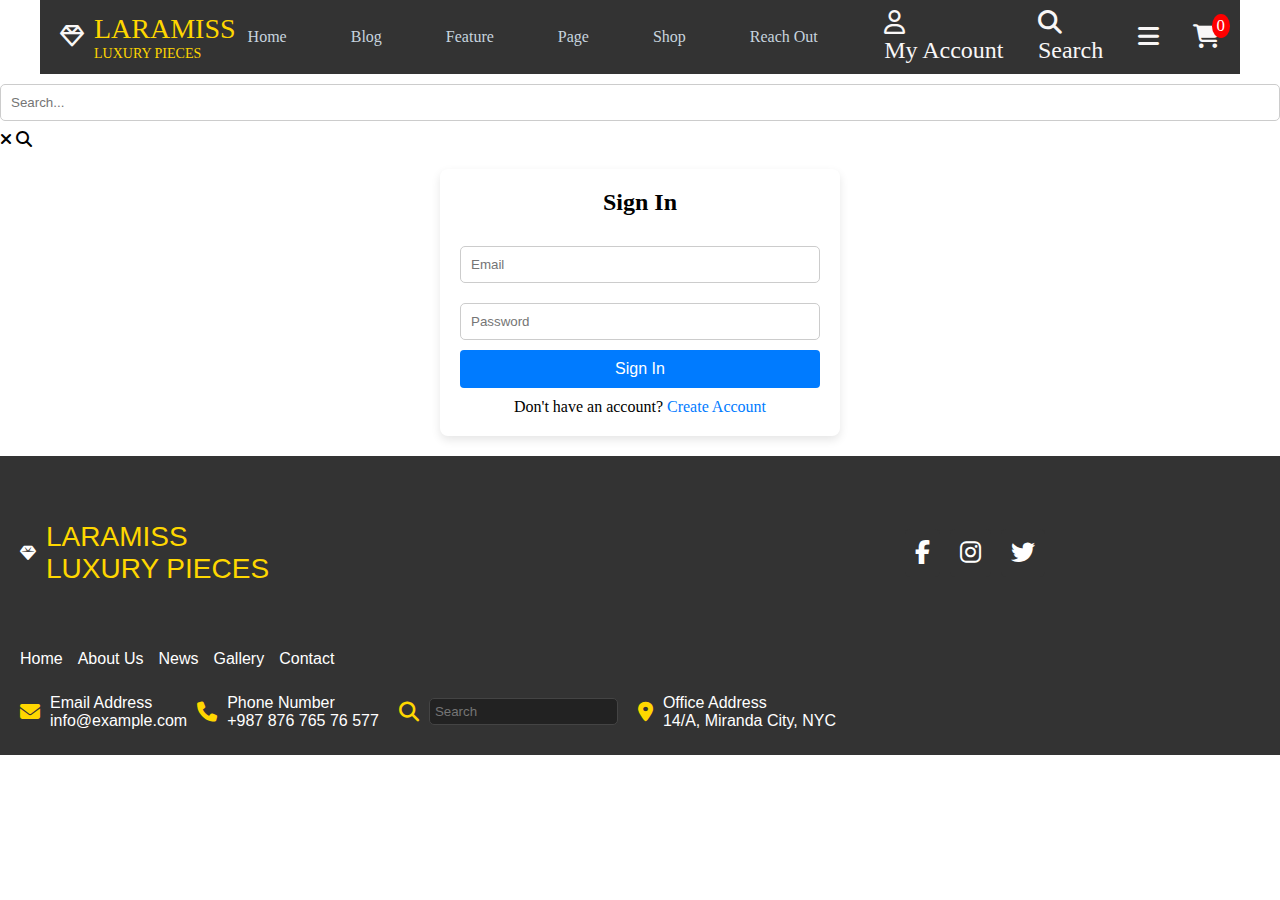
<file: customer.html>
<!DOCTYPE html>
<html lang="en">

<head>
    <meta charset="UTF-8">
    <link href="https://cdn.jsdelivr.net/npm/bootstrap@5.0.2/dist/css/bootstrap.min.css" rel="stylesheet"
        integrity="sha384-EVSTQN3/azprG1Anm3QDgpJLIm9Nao0Yz1ztcQTwFspd3yD65VohhpuuCOmLASjC" crossorigin="anonymous">
    <link rel="stylesheet" href="https://cdnjs.cloudflare.com/ajax/libs/font-awesome/6.6.0/css/all.min.css">
    <meta name="viewport" content="width=device-width, initial-scale=1.0">
    <title>Sign In & Sign Up</title>
    <link rel="stylesheet" href="customer.css">
</head>

<body>
    <header>
        <div class="container">
            <div class="navbar-container">
                <!-- Logo -->
                <div class="logo">
                    <div class="icon">
                        <i class="fa-regular fa-gem"></i>
                    </div>
                    <div class="address">
                        <a href="#">LARAMISS</a>
                        <a href="#">LUXURY PIECES</a>
                    </div>
                </div>

                <!-- Navbar Menu -->
                <nav class="navbar">
                    <ul class="menu-items">
                        <li><a href="#">Home</a>
                            <ul class="dropdown_Home">
                                <li><a href="product.html">Product Management</a></li>
                                <li><a href="#">HomePage 2</a></li>
                                <li><a href="#">HomePage 3</a></li>
                                <li><a href="#">HomePage 4</a></li>
                                <li><a href="#">HomePage 5</a></li>
                                <li><a href="#">HomePage 6</a></li>
                            </ul>
                        </li>

                        <li><a href="#">Blog</a>
                            <ul class="dropdown_Blog">
                                <li><a href="#">Blog List</a></li>
                                <li><a href="#">Blog Grid</a></li>
                                <li><a href="#">Blog Details</a></li>
                                <li><a href="#">Post Format</a></li>
                            </ul>
                        </li>

                        <li><a href="#">Feature</a>
                            <ul class="dropdown_Features">
                                <li><a href="#">Feature 1</a></li>
                                <li><a href="#">Feature 2</a></li>
                                <li><a href="#">Feature 3</a></li>
                                <li><a href="#">Feature 4</a></li>
                            </ul>
                        </li>
                        <li><a href="#">Page</a>
                            <ul class="dropdown_Pages">
                                <li><a href="#">About</a></li>
                                <li><a href="#">Classification</a></li>
                                <li><a href="#">Designer Portfolio</a>
                                    <ul class="dropdown_DesignerPortfolio">
                                        <li><a href="#">Portfolio</a></li>
                                        <li><a href="#">Portfolio Details</a></li>
                                    </ul>
                                </li>
                                <li><a href="#">Gallery</a>
                                    <ul class="dropdown_Gallery">
                                        <li><a href="#">Gallery 1</a></li>
                                        <li><a href="#">Gallery 2</a></li>
                                        <li><a href="#">Gallery 3</a></li>
                                        <li><a href="#">Gallery 4</a></li>
                                    </ul>
                                </li>
                                <li><a href="#">Our Team</a></li>
                                <li><a href="#">404</a></li>
                                <li><a href="#">Support</a></li>
                            </ul>
                        </li>

                        <li><a href="#">Shop</a>
                            <ul class="dropdown_Shop">
                                <li><a href="#">Shop Archive</a></li>
                                <li><a href="#">Product Details</a>
                                    <ul class="dropdown_ProductDetails">
                                        <li><a href="#">Style 1</a></li>
                                        <li><a href="#">Style 2</a></li>
                                        <li><a href="#">Style 3</a></li>
                                        <li><a href="#">Style 4</a></li>
                                    </ul>
                                </li>
                            </ul>
                        </li>
                        <li><a href="#">Reach Out</a>
                            <ul class="dropdown_ReachOut">
                                <li><a href="./contact.html">Contact Us</a></li>
                                <li><a href="#">Contact Us 2</a></li>
                            </ul>
                        </li>
                    </ul>

                    <!-- User Icon with Redirection -->
                    <div class="icon user-icon" onclick="redirectToCustomerPage()">
                        <i class="fa-regular fa-user"></i>
                        <div id="accountTooltip" class="tooltip">My Account</div>
                    </div>

                    <!-- Search Icon with Search Modal -->
                    <div class="icon search-icon" onclick="toggleSearchModal()">
                        <i class="fa-solid fa-magnifying-glass"></i>
                        <div id="searchTooltip" class="tooltip">Search</div>
                    </div>

                    <!-- Hamburger Menu Icon with Sidebar -->
                    <div class="icon menu-icon" onclick="toggleSidebar()">
                        <i class="fa-solid fa-bars"></i>
                    </div>

                    <!-- Shopping Cart Icon with Counter -->
                    <div class="icon cart-icon">
                        <i class="fa-solid fa-cart-shopping"></i>
                        <span id="cartCounter">0</span>
                    </div>
                </nav>
            </div>
        </div>
    </header>

   

    <!-- Sidebar for Hamburger Menu -->
    <div id="sidebar" class="sidebar">
        <input type="text" placeholder="Search...">
        <i class="fa-solid fa-xmark close-btn" onclick="toggleSidebar()"></i>
        <i class="fa-solid fa-magnifying-glass search-btn"></i>
    </div>
        <div id="signInForm" class="form-container">
            <h2>Sign In</h2>
            <form id="signIn">
                <input type="email" id="signInEmail" placeholder="Email" required>
                <input type="password" id="signInPassword" placeholder="Password" required>
                <button type="submit">Sign In</button>
            </form>
            <p>Don't have an account? <a href="#" onclick="switchToSignUp()">Create Account</a></p>
        </div>
    
        <div id="signUpForm" class="form-container hidden">
            <h2>Sign Up</h2>
            <form id="signUp">
                <input type="text" id="firstName" placeholder="First Name" required>
                <input type="text" id="lastName" placeholder="Last Name" required>
                <input type="email" id="signUpEmail" placeholder="Email" required>
                <input type="password" id="signUpPassword" placeholder="Password" required>
                <input type="password" id="confirmPassword" placeholder="Confirm Password" required>
                <button type="submit">Sign Up</button>
            </form>
            <p>Already have an account? <a href="#" onclick="switchToSignIn()">Sign In</a></p>
        </div>
    
    

    <!-- Footer -->
    <footer class="footer">
        <div class="footer-top-row">
            <div class="footer-logo-section">
                <i class="fas fa-gem"></i>
                <div>
                    <a>LARAMISS</a>
                    <p>LUXURY PIECES</p>
                </div>
            </div>
            <div class="footer-social-map">
                <div class="footer-icons">
                    <div class="icon"><i class="fab fa-facebook-f"></i></div>
                    <div class="icon"><i class="fab fa-instagram"></i></div>
                    <div class="icon"><i class="fab fa-twitter"></i></div>
                </div>
                <div class="footer-map">
                    <iframe src="https://www.openstreetmap.org/export/embed.html?bbox=-74.0104%2C40.7112%2C-73.9999%2C40.7144" width="200" height="150" style="border: none;" allowfullscreen="" loading="lazy"></iframe>
                </div>
            </div>
        </div>
        <div class="footer-links-row">
            <a href="#">Home</a>
            <a href="#">About Us</a>
            <a href="#">News</a>
            <a href="#">Gallery</a>
            <a href="#">Contact</a>
        </div>
        <div class="footer-bottom-row">
            <div class="footer-contact-section">
                <i class="fas fa-envelope"></i>
                <div>
                    <p>Email Address</p>
                    <p>info@example.com</p>
                </div>
                <i class="fas fa-phone"></i>
                <div>
                    <p>Phone Number</p>
                    <p>+987 876 765 76 577</p>
                </div>
            </div>
            <div class="footer-search-section">
                <i class="fas fa-search"></i>
                <input type="text" placeholder="Search">
            </div>
            <div class="footer-address-section">
                <i class="fas fa-map-marker-alt"></i>
                <div>
                    <p>Office Address</p>
                    <p>14/A, Miranda City, NYC</p>
                </div>
            </div>
        </div>
    </footer>

    <script src="customer.js"></script>
</body>

</html>
</file>
<file: customer.css>
/* Basics */
* {
  margin: 0;
  padding: 0;
  box-sizing: border-box;
}

body,
html {
  margin: 0;
  padding: 0;
  height: 100%;
}

main {
  min-height: 70vh;
  padding: 20px;
}

.container {
  width: 100%;
  max-width: 1200px;
  margin: 0 auto;
  padding: 0px;
}

/* Navbar */
.navbar-container {
  display: flex;
  justify-content: space-between;
  align-items: center;
  background-color: #333;
  padding: 10px 20px;
}

/* Logo Styling */
.logo {
  display: flex;
  align-items: center;
  gap: 10px;
}

.logo.small {
  transform: scale(0.8);
}

.address {
  display: flex;
  flex-direction: column;
  gap: 1px;
}

.address a:nth-child(1) {
  color: #FFD700;
  font-size: 28px;
  text-decoration: none;
  transition: all 0.3s ease;
}

.address a:nth-child(2) {
  color: #FFD700;
  font-size: 14px;
  text-decoration: none;
  transition: all 0.3s ease;
}

.address a:hover {
  color: #ffcc00;
  font-size: 28px;
}

.navbar {
  display: flex;
  align-items: center;
  flex-grow: 1;
  justify-content: space-between;
}

/* Menu Items */
.menu-items {
  display: flex;
  gap: 20px;
  list-style: none;
}

.menu-items li a {
  text-decoration: none;
  color: #c7d3df;
  padding: 8px 12px;
  font-size: 1em;
}

.menu-items li a:hover {
  color: #ffcc00;
}

.navbar ul {
  list-style: none;
  display: flex;
}

.navbar ul li {
  position: relative;
  margin-right: 20px;
}

.navbar a {
  color: #fff;
  padding: 10px;
  text-decoration: none;
}

.navbar ul ul {
  display: none;
  position: absolute;
  top: 100%;
  left: 0;
  background-color: #020202;
  min-width: 150px;
  box-shadow: 0 8px 16px rgba(0, 0, 0, 0.2);
  z-index: 2;
}

.navbar ul li:hover ul {
  display: block;
}

.navbar ul ul li {
  width: 100%;
}

.navbar ul ul li a {
  padding: 10px;
  color: #fff;
  display: block;
}

.navbar ul ul li a:hover {
  background-color: #ffcc00;
  color: #020202;
}

/* Icons */
.icons {
  display: flex;
  align-items: center;
  gap: 20px;
}

.icon {
  position: relative;
  cursor: pointer;
  font-size: 1.5em;
  color: #f9f7f7;
}

.icon:hover {
  color: #FFD700;
  transform: scale(1.2);
}

.icon span#cartCounter {
  position: absolute;
  top: -10px;
  right: -10px;
  background-color: red;
  color: white;
  font-size: 0.7em;
  padding: 2px 5px;
  border-radius: 50%;
}

/* Forms */
.form-container {
  max-width: 400px;
  margin: 20px auto;
  background: #fff;
  border-radius: 8px;
  box-shadow: 0 0 10px rgba(0, 0, 0, 0.1);
  padding: 20px;
  text-align: left;
}
.form-container {
  width: 400px;
  padding: 20px;
  background: #fff;
  border-radius: 8px;
  box-shadow: 0 4px 10px rgba(0, 0, 0, 0.1);
}

.form-container.hidden {
  display: none;
}

h2 {
  text-align: center;
  margin-bottom: 20px;
}

.form-container input {
  width: 100%;
  margin-bottom: 15px;
  padding: 10px;
  border: 1px solid #ccc;
  border-radius: 4px;
}

.form-container button {
  width: 100%;
  padding: 10px;
  border: none;
  border-radius: 4px;
  background: #007bff;
  color: #fff;
  font-size: 16px;
}

.form-container p {
  text-align: center;
  margin-top: 10px;
}

.form-container p a {
  color: #007bff;
  text-decoration: none;
}
input[type="email"],
input[type="password"],
input[type="text"] {
  width: 100%;
  padding: 10px;
  margin: 10px 0;
  border: 1px solid #ccc;
  border-radius: 5px;
}

button {
  width: 100%;
  padding: 10px;
  background: #333;
  color: #fff;
  border: none;
  border-radius: 5px;
  cursor: pointer;
}

button:hover {
  background: #444;
}

.hidden {
  display: none;
}

/* Footer */
.footer {
  width: 100%;
  background-color: #333;
  color: white;
  padding: 20px;
  font-family: Arial, sans-serif;
}

.footer-top-row {
  display: flex;
  justify-content: space-between;
  align-items: center;
  margin-bottom: 20px;
}

.footer-logo-section {
  display: flex;
  gap: 10px;
  align-items: center;
}

.footer-logo-section a {
  font-size: 28px;
  color: #FFD700;
}

.footer-logo-section p {
  font-size: 28px;
  color: #FFD700;
}

.footer-social-map {
  display: flex;
  gap: 15px;
  align-items: center;
}

.footer-icons {
  display: flex;
  gap: 10px;
}

.footer-icons .icon {
  background-color: #333;
  padding: 10px;
  border-radius: 5px;
  color: white;
  transition: 0.3s;
}

.footer-icons .icon:hover {
  background-color: #FFD700;
  color: black;
}

.footer-map iframe {
  width: 200px;
  height: 150px;
  border-radius: 5px;
  border: 1px solid #444;
}

.footer-links-row {
  display: flex;
  gap: 15px;
  justify-content: start;
  margin-bottom: 20px;
}

.footer-links-row a {
  color: white;
  text-decoration: none;
  transition: color 0.3s;
}

.footer-links-row a:hover {
  color: #FFD700;
}

.footer-bottom-row {
  display: flex;
  align-items: center;
  gap: 20px;
  flex-wrap: wrap;
}

.footer-contact-section,
.footer-search-section,
.footer-address-section {
  display: flex;
  align-items: center;
  gap: 10px;
}

.footer-contact-section i,
.footer-search-section i,
.footer-address-section i {
  color: #FFD700;
  font-size: 20px;
}

.footer-contact-section p,
.footer-address-section p {
  margin: 0;
}

.footer-search-section input {
  padding: 5px;
  border: 1px solid #444;
  border-radius: 5px;
  background-color: #222;
  color: white;
}
</file>
